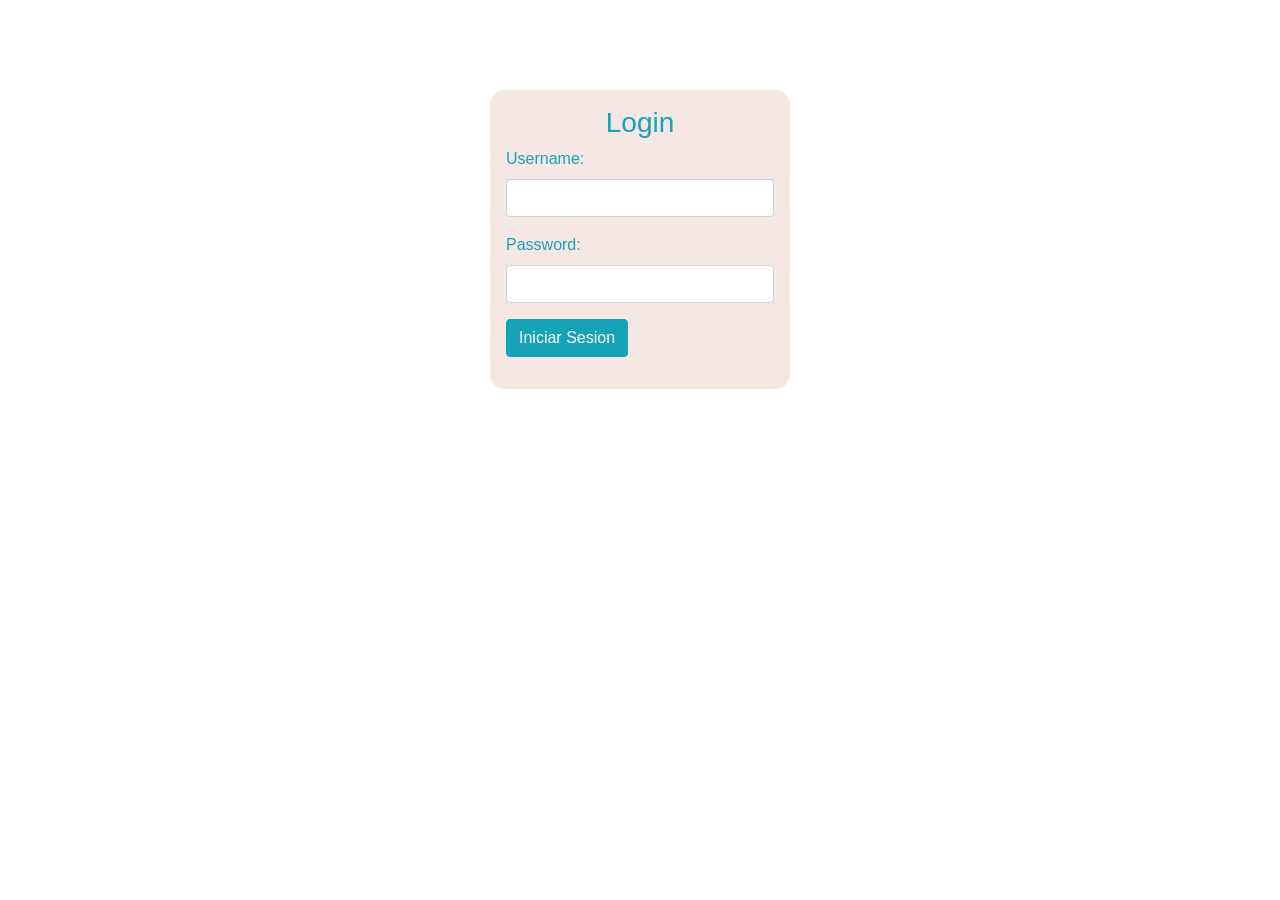
<file: templates/login-admin.html>
<!DOCTYPE html>
<html lang="es">
<head>
    <meta charset="utf-8">
    <title>Cine++/Admin</title>
    <meta name="viewport" content="width=device-width, initial-scale=1.0">
    <link rel="stylesheet" href="../static/css/style.css">

    <link href="//maxcdn.bootstrapcdn.com/bootstrap/4.1.1/css/bootstrap.min.css" rel="stylesheet" id="bootstrap-css">
    <script src="//maxcdn.bootstrapcdn.com/bootstrap/4.1.1/js/bootstrap.min.js"></script>
    <script src="//cdnjs.cloudflare.com/ajax/libs/jquery/3.2.1/jquery.min.js"></script>
</head>

<body>
    <div id="login">
        <h3 class="text-center text-white pt-5">Login form</h3>
        <div class="container">
            <div id="login-row" class="row justify-content-center align-items-center">
                <div id="login-column" class="col-md-6">
                    <div id="login-box" class="col-md-12">
                        <form id="login-form" class="form" action="/admin/login" method="post">
                            <h3 class="text-center text-info">Login</h3>
                            <div class="form-group">
                                <label for="username" class="text-info">Username:</label><br>
                                <input autocomplete="off" type="text" name="username" id="username" class="form-control">
                            </div>
                            <div class="form-group">
                                <label for="password" class="text-info">Password:</label><br>
                                <input autocomplete="off" type="password" name="password" id="password" class="form-control">
                            </div>
                            <div class="form-group">
                                <input type="submit" name="submit" class="btn btn-info btn-md" value="Iniciar Sesion">
                            </div>

                        </form>
                    </div>
                </div>
            </div>
        </div>
    </div>
</body>

</html>
</file>
<file: static/css/style.css>
form{
	width:300px;
	padding:16px;
	border-radius:15px;
	margin:auto;
	background-color:#F4E7E4;
}

h2
{
	text-align: center;
}

.nav-link {
    font-weight: 500;
}
</file>
